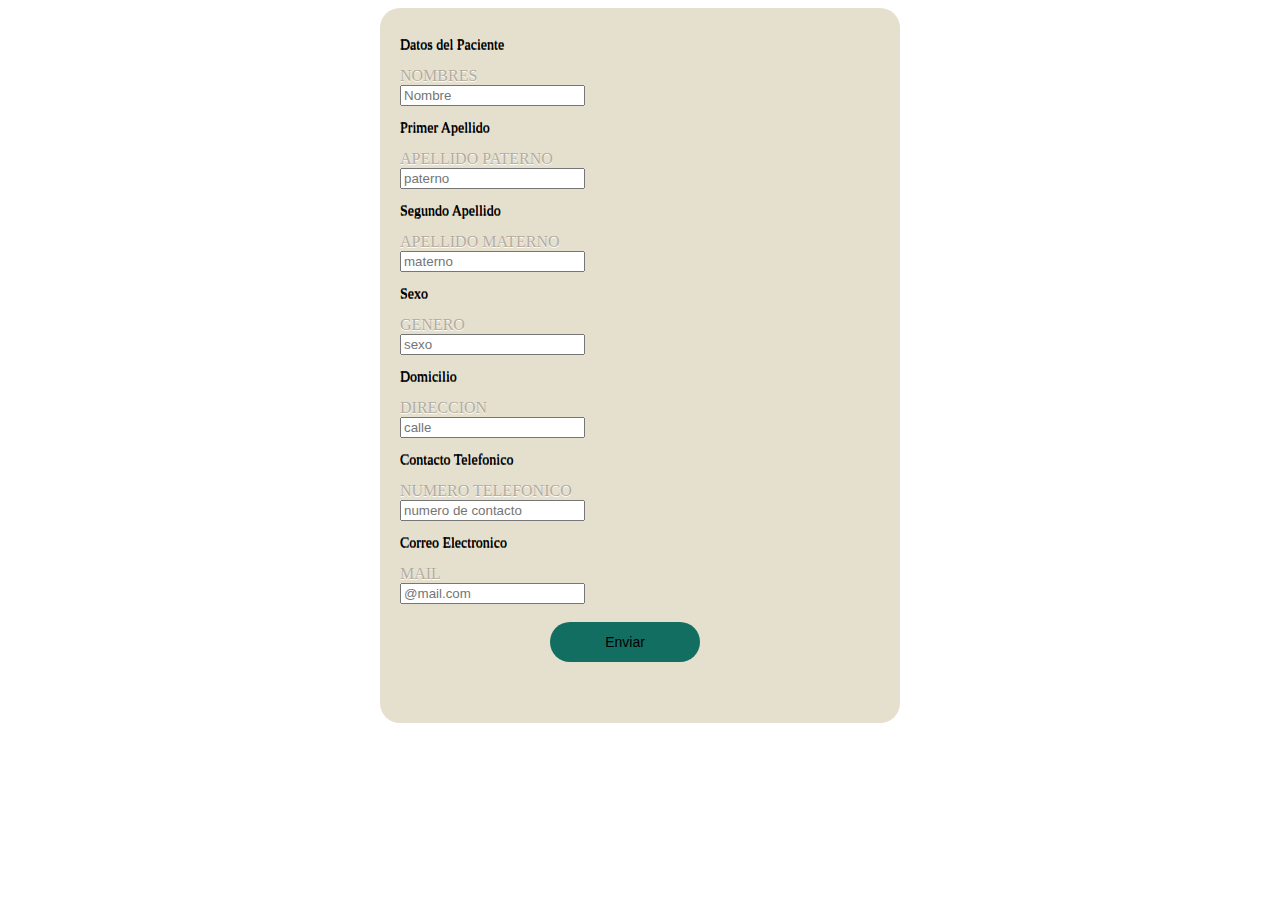
<file: index.html>
<!DOCTYPE html>
<html>
<head>
	<title>Formulario de Registros</title>
	<link rel="stylesheet" type="text/css" href="estilo.css">
</head>
<body>
<div class="form">
	<form action="conexion.php" method="POST">
		<p>Datos del Paciente</p>
		<label for="nombre">Nombres</label>
		<br>
		<input type="text" name="nombre" placeholder="Nombre" required>
		<p>Primer Apellido</p>
		<label for="apellidopaterno">Apellido Paterno</label>
		<br>
		<input type="text" name="apellidopaterno" placeholder="paterno" required>
		<p>Segundo Apellido</p>
		<label for="apellidomaterno">Apellido Materno</label>
		<br>
		<input type="text" name="apellidomaterno" placeholder="materno" required>
		<p>Sexo</p>
		<label for="sexo">Genero</label>
		<br>
		<input type="text" name="sexo" placeholder="sexo" required>
		<p>Domicilio</p>
		<label for="domicilio">Direccion</label>
		<br>
		<input type="text" name="domicilio" placeholder="calle" required>
		<p>Contacto Telefonico</p>
		<label for="telefono">Numero telefonico</label>
		<br>
		<input type="text" name="telefono" placeholder="numero de contacto" required>
		<p>Correo Electronico</p>
		<label for="email">Mail</label>
		<br>
        <input type="text" name="correo" placeholder="@mail.com" required>
        <br>
        <br>
        <input type="submit" value="Enviar">
    </form>
    </div>
    </body>
    </html>
</file>
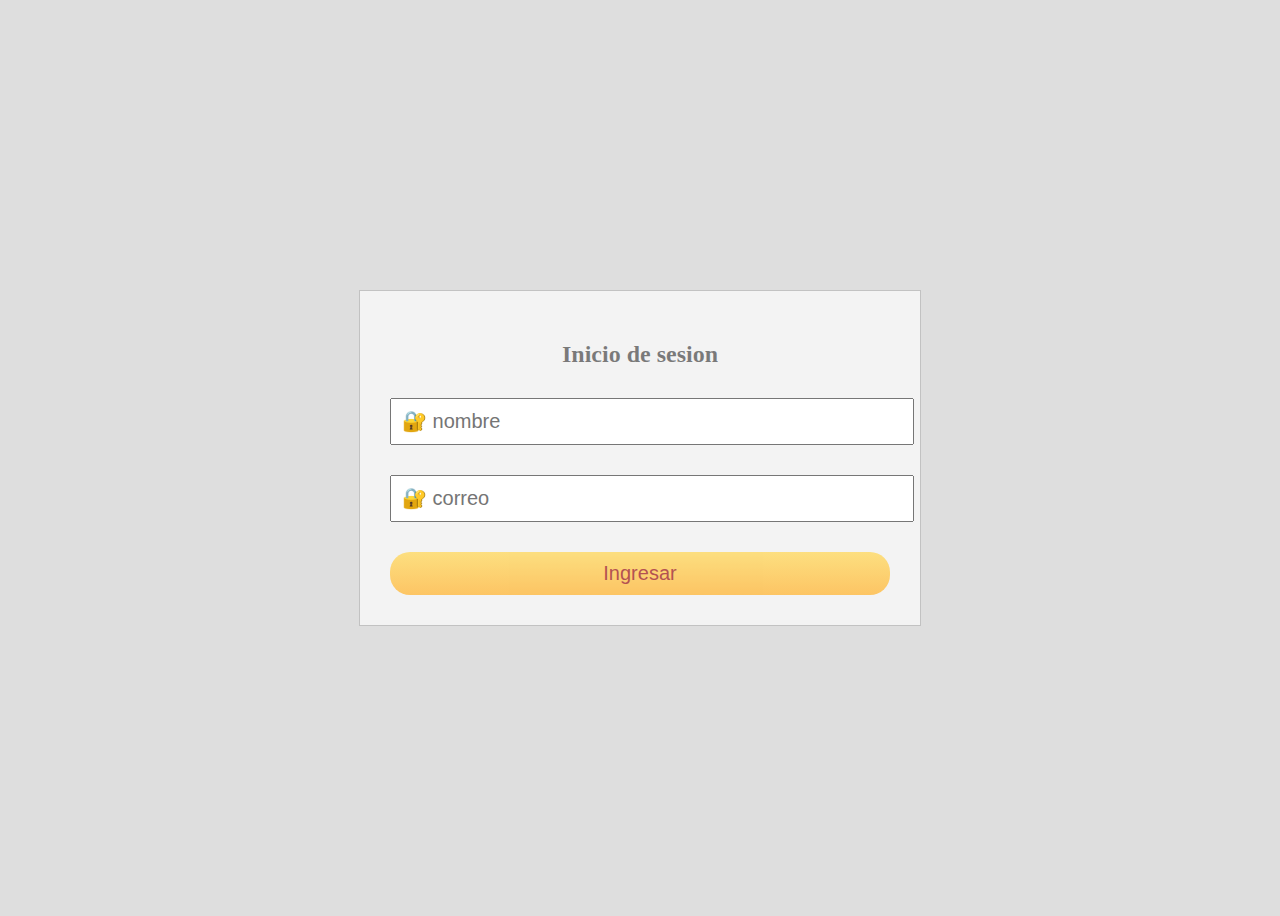
<file: login.html>
<!DOCTYPE html>
<html lang="es">
<head>
<title>Inicio de Sesion</title>
<meta charset="UTF-8">
<meta name="viewport" content="width=device-width, user-scalable=no, initial-scale=1,maximum-scale=1, minimum-scale=1">
<link rel="stylesheet" href="estilo2.css">
</head>
<body>
<form action="validacion.php" method="POST">
<h2>Inicio de sesion</h2>
<input type="text" placeholder="&#128272; nombre"name="nombre">
<input type="password" placeholder="&#128272; correo"name="correo">
<input type="submit" value="Ingresar">
</form>
</body>
</html>
</file>
<file: estilo.css>
.form{
position:relative;
width:500px;
height:700px;
padding-left: 20px;
padding-top: 15px;
background-color:#e5dfcd;
border-radius: 20px;
margin:auto;   	
}

input[type=submit]{
	position:relative;
	width:150px;
	height:40px;
	border-radius:20px;
	margin-left:150px;
	border:0px;
	background-color: #136E62; 
	font: 14px normal normal uppercase helvetics, arial, serif;

}
P{
	text-shadow:0 1px; 0 #fff;
	font-size:14px;
	}
	label{
		margin:11px 20px 0 0;
		font-size:12 px;
		color:#b3aba1;
		text-transform: uppercase; 
		text-shadow:0px 1px 0px #fff; 

	}  
}
</file>
<file: estilo2.css>
{
margin: 0;
padding: 0;
font-family: sans-serif;
box-sizing: border-box;

}

body {
	background: #DEDEDE;
	display: flex;
	min-height: 100vh;
}

form {
	margin: auto;
	width: 50%;
	max-width: 500px;
	background: #F3F3F3;
	padding: 30px;
	border: 1px solid rgba(0,0,0,0.2)
}

h2 {

	text-align: center;
	margin-bottom: 20px;
	color: rgba(0,0,0,0.5);

}

input {

	display: block;
	padding: 10px;
	width: 100%;
	margin: 30px 0;
	font-size: 20px;

}

input[type="submit"] {
	background: linear-gradient(#FFDA63, #FFB940);
	border: 0;
	color: brown;
	opacity: 0.8;
	cursor: pointer;
	border-radius: 20px;
	margin-bottom: 0;

}

input[type="submit"]:hover {
opacity: 1;

	
}
input[type="submit"]:active {
transform: scale(0.95);

}
@media (max-width:768px){
	form {
	width: 75%;


	}
}

@media (max-width:480px){
	form{
	width: 95%;
	}
}
</file>
